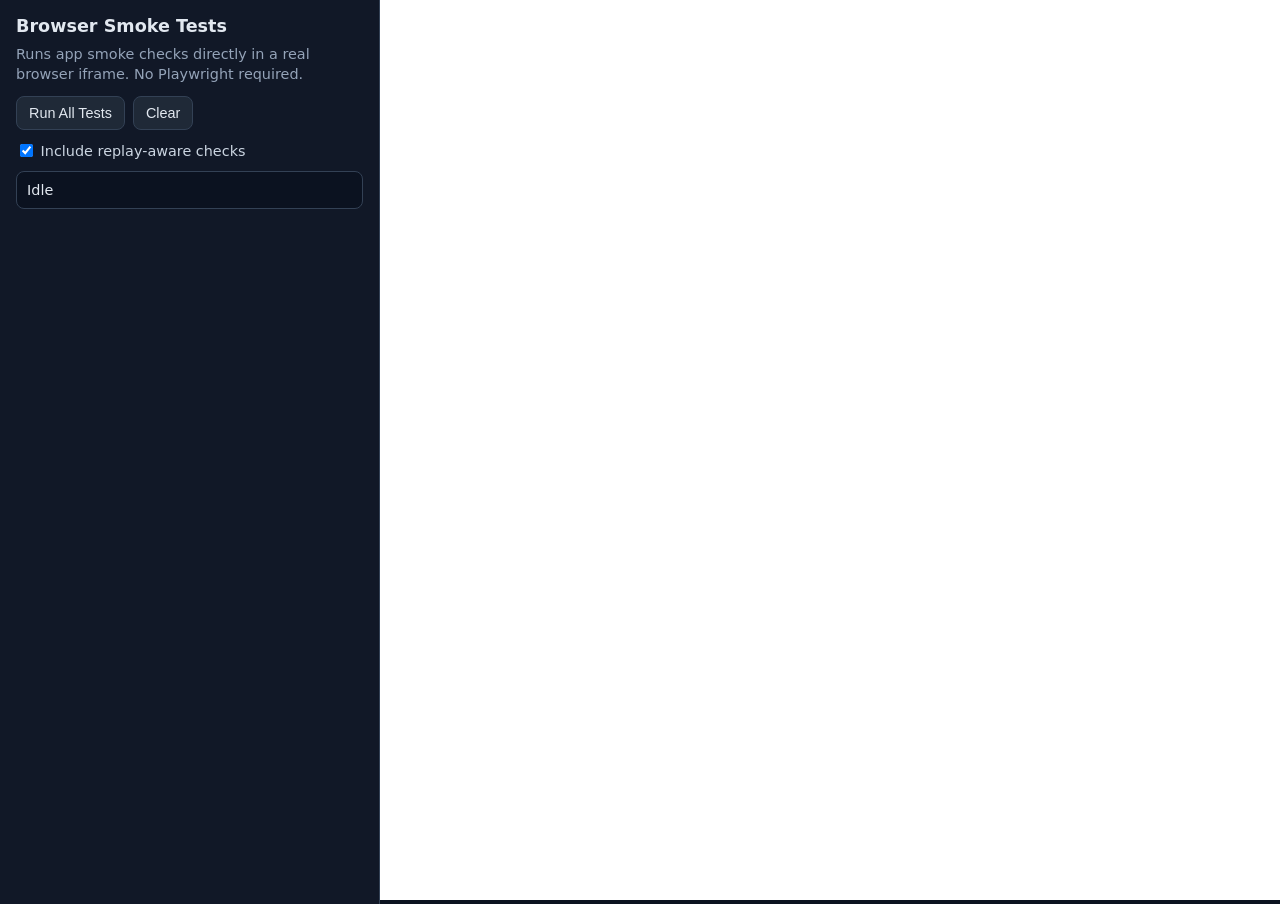
<file: pages/browserSmoke.html>
<!DOCTYPE html>
<html xmlns="http://www.w3.org/1999/xhtml">
<head>
    <meta charset="utf-8" />
    <meta name="viewport" content="width=device-width, initial-scale=1.0" />
    <title>Browser Smoke Tests</title>
    <style>
        :root {
            color-scheme: light dark;
        }
        body {
            margin: 0;
            font-family: ui-sans-serif, system-ui, -apple-system, Segoe UI, Roboto, sans-serif;
            background: #0f172a;
            color: #e2e8f0;
        }
        .layout {
            display: grid;
            grid-template-columns: 380px 1fr;
            min-height: 100vh;
        }
        .panel {
            border-right: 1px solid #334155;
            padding: 16px;
            background: #111827;
        }
        .panel h1 {
            margin: 0 0 8px;
            font-size: 1.1rem;
        }
        .panel p {
            margin: 0 0 12px;
            color: #94a3b8;
            font-size: 0.9rem;
            line-height: 1.4;
        }
        .row {
            display: flex;
            gap: 8px;
            align-items: center;
            margin-bottom: 10px;
        }
        .btn {
            border: 1px solid #334155;
            background: #1f2937;
            color: #e2e8f0;
            border-radius: 8px;
            padding: 8px 12px;
            cursor: pointer;
            font-size: 0.9rem;
        }
        .btn:hover {
            background: #334155;
        }
        .btn[disabled] {
            opacity: 0.6;
            cursor: not-allowed;
        }
        label {
            font-size: 0.9rem;
            color: #cbd5e1;
        }
        input[type="checkbox"] {
            transform: translateY(1px);
        }
        .summary {
            margin: 12px 0;
            padding: 10px;
            border: 1px solid #334155;
            border-radius: 8px;
            background: #0b1220;
            font-size: 0.9rem;
        }
        .results {
            margin: 0;
            padding: 0;
            list-style: none;
            display: grid;
            gap: 8px;
        }
        .result {
            border: 1px solid #334155;
            border-radius: 8px;
            padding: 8px 10px;
            background: #0b1220;
        }
        .result.pass {
            border-color: #166534;
        }
        .result.fail {
            border-color: #7f1d1d;
        }
        .result.skip {
            border-color: #854d0e;
        }
        .name {
            font-size: 0.9rem;
            font-weight: 600;
        }
        .meta {
            font-size: 0.8rem;
            color: #94a3b8;
            margin-top: 4px;
            white-space: pre-wrap;
        }
        .workspace {
            background: #0b1220;
        }
        #smoke-frame {
            width: 100%;
            min-height: 100vh;
            border: 0;
            background: #fff;
        }
    </style>
</head>
<body>
    <div class="layout">
        <section class="panel">
            <h1>Browser Smoke Tests</h1>
            <p>Runs app smoke checks directly in a real browser iframe. No Playwright required.</p>
            <div class="row">
                <button id="run-all" class="btn" type="button">Run All Tests</button>
                <button id="clear-results" class="btn" type="button">Clear</button>
            </div>
            <div class="row">
                <label>
                    <input id="include-replay" type="checkbox" checked />
                    Include replay-aware checks
                </label>
            </div>
            <div id="summary" class="summary">Idle</div>
            <ul id="results" class="results"></ul>
        </section>
        <section class="workspace">
            <iframe id="smoke-frame" title="Smoke Test Sandbox" src="about:blank"></iframe>
        </section>
    </div>
    <script src="/scripts/tests/browserSmokeRunner.js"></script>
</body>
</html>
</file>
